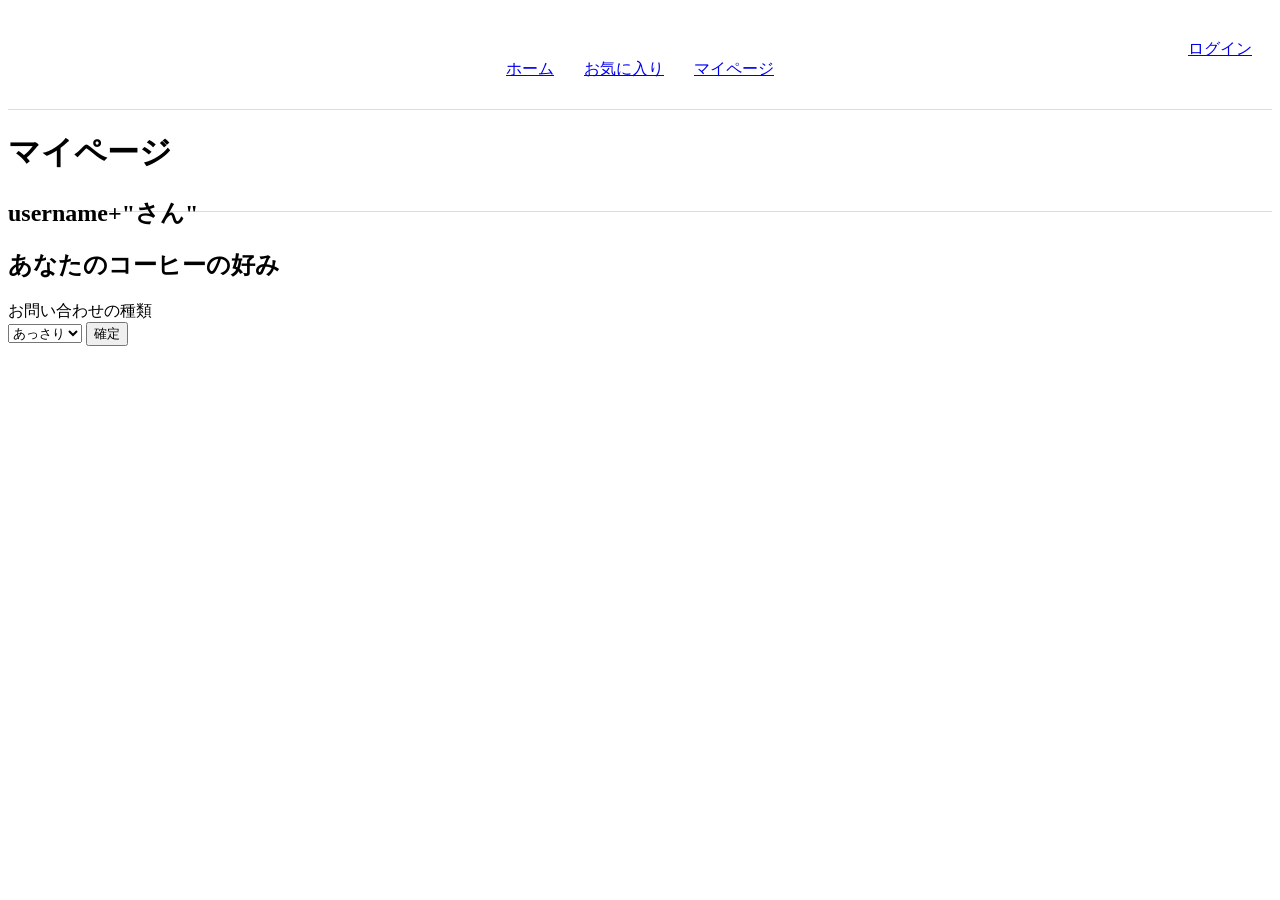
<file: source/html サンプル/mypage.html>
<!DOCTYPE html>
                <html>
                    <head>
  <meta charset="UTF-8">
 <!--<link rel="stykesheet" href="header.css">-->

 <style>
  .header {
    position:relative;
    height: 80px;
    border-bottom: 1px solid #ddd;
}

.login {
    position: absolute;
    top: 10px;
    right: 20px;
}

.menu {
    display: flex;
    justify-content: center;
    gap: 30px;
    padding-top: 30px;
}
 </style>

<header class="header">

  <a href="login.jsp" class="login">ログイン</a>

  <div class="menu">
    <a href="home.jsp">ホーム</a>
    <a href="favorite.jsp">お気に入り</a>
    <a href="mypage.jsp">マイページ</a>
  </div>

</header>
</head>
                        <body>
                            <!-- ヘッダー -->
                             <header class="header">
                            <header>
                            <h1>マイページ</h1>
                            </header>
                            <!-- ヘッダーここまで -->
                            <h2 >username+"さん"</h2>
                            <!-- メイン  -->

                                <main>
                                
                                <h2 >あなたのコーヒーの好み</h2>
                                <!--/*送りたい先のサーブレットを設定*/-->
                                    <form action="???????">
                                        <p>
                                            <label for="level">お問い合わせの種類<br></label>
                                            <select name="kind">
                                                <option value="1">あっさり</option>
                                                <option value="2">普通</option>
                                                <option value="3">濃いめ</option>
                                            </select>
                                           <a class="submit"><input type="submit" value="確定"></a>
                                        </p>
                                    </form>

                                </main>
                                <!--mainここまで-->

                        <footer>
                            

                        </footer>

                    </body>

                </html>
</file>
